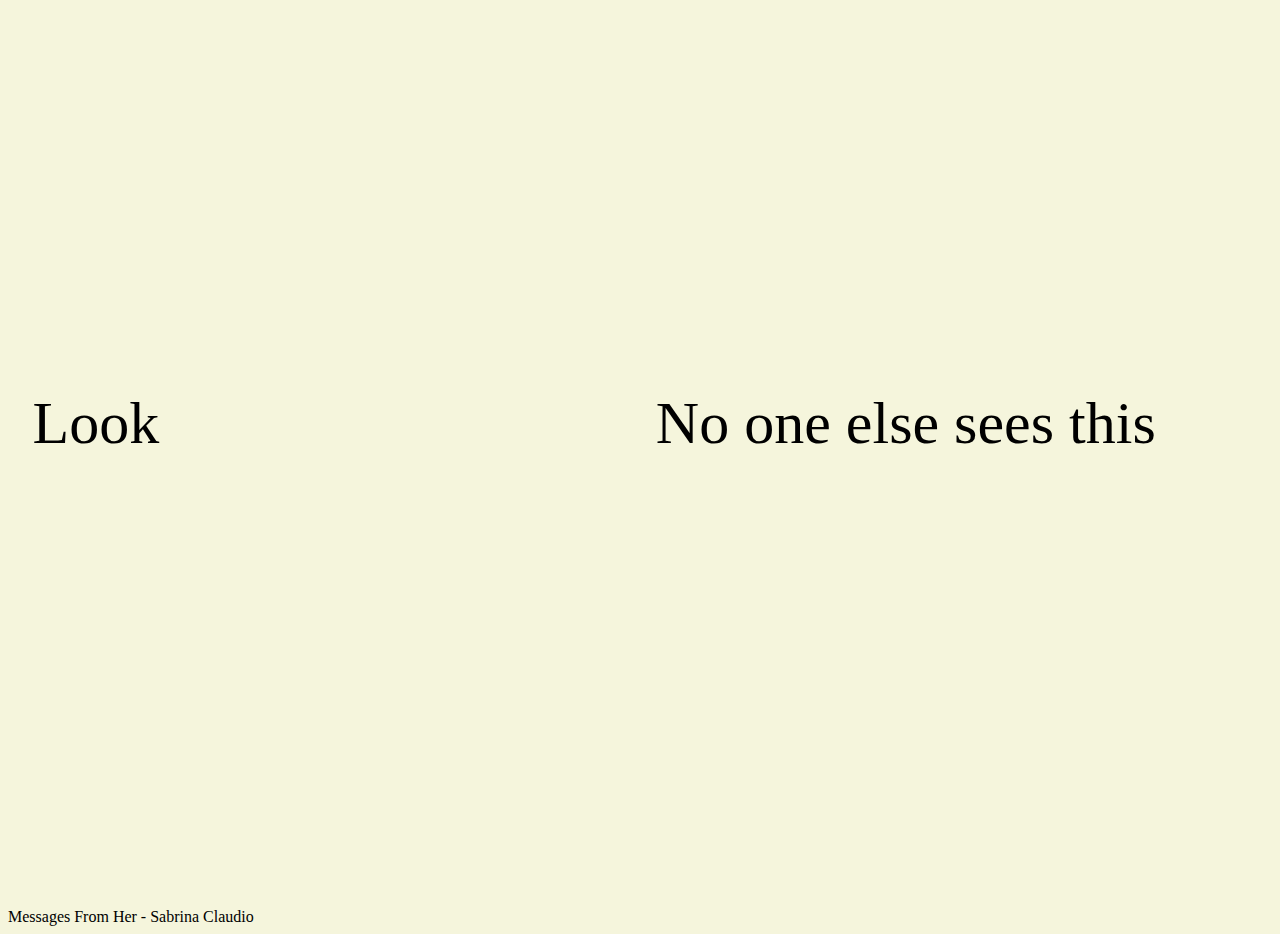
<file: index.html>
<!DOCTYPE html>
<html>
<head>
  <link rel="stylesheet" type="text/css" href="css/style.css">
</head>
<body>
    
    <div id="appear-section">
        <div class="appear-div">
            <span class="word1">Look</span>
            <span class="word2">how</span>
            <span class="word3">you</span>
            <span class="word4">found</span> 
            <span class="word5">me.</span>
            <span class="word6">No</span>
            <span class="word7">one</span>
            <span class="word8">else</span>
            <span class="word9">sees</span>
            <span class="word10">this</span>
            <span class="word11">but</span>
            <span class="word12">you,</span>
            <span class="word13">but</span>
            <span class="word14"><a href="secondPage/secondpage.html">you.</a></span>
        </div>
    </div>
    
    <footer>
        Messages From Her - Sabrina Claudio
    </footer>

</body>
</html>
</file>
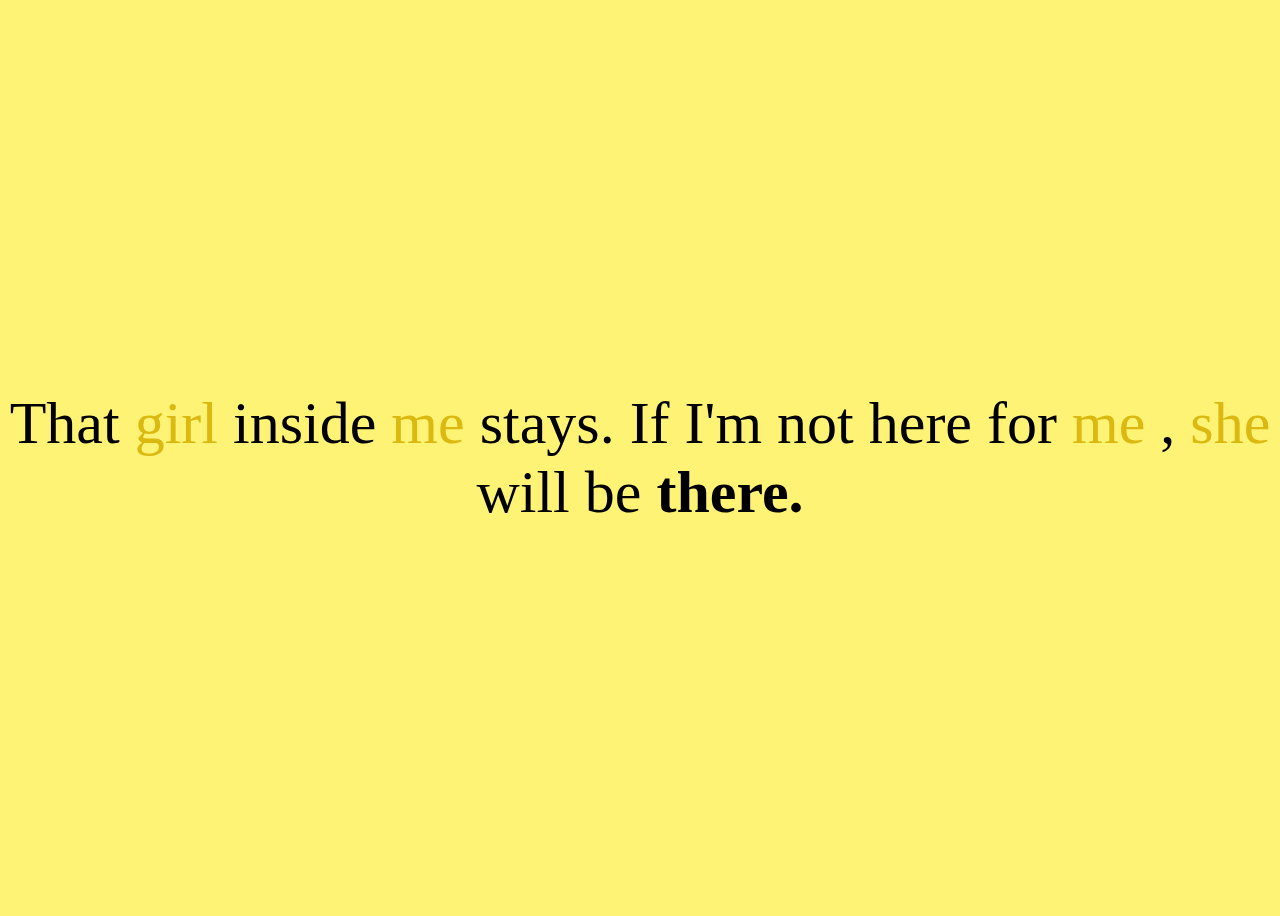
<file: fifthPage/fifthPage.html>
<!DOCTYPE html>
<html>
<head>
  <link rel="stylesheet" type="text/css" href="css/style.css">
</head>
<body>

    <div id="word-section">
        <div class="word-div">
            <span class="word1">That</span>
            <span class="word2">girl</span>
            <span class="word3">inside</span>
            <span class="word4">me</span>
            <span class="word5">stays.</span>
            <span class="word6">If</span>
            <span class="word7">I'm</span>
            <span class="word8">not</span>
            <span class="word9">here</span>
            <span class="word10">for</span>
            <span class="word11">me</span>
            <span class="comma">,</span>
            <span class="word12">she</span>
            <span class="word13">will</span>
            <span class="word14">be</span>
            <span class="word15"><a href="/sixthPage/sixthpage.html">there.</a></span>
        </div>
    </div>

</body>
</html>
</file>
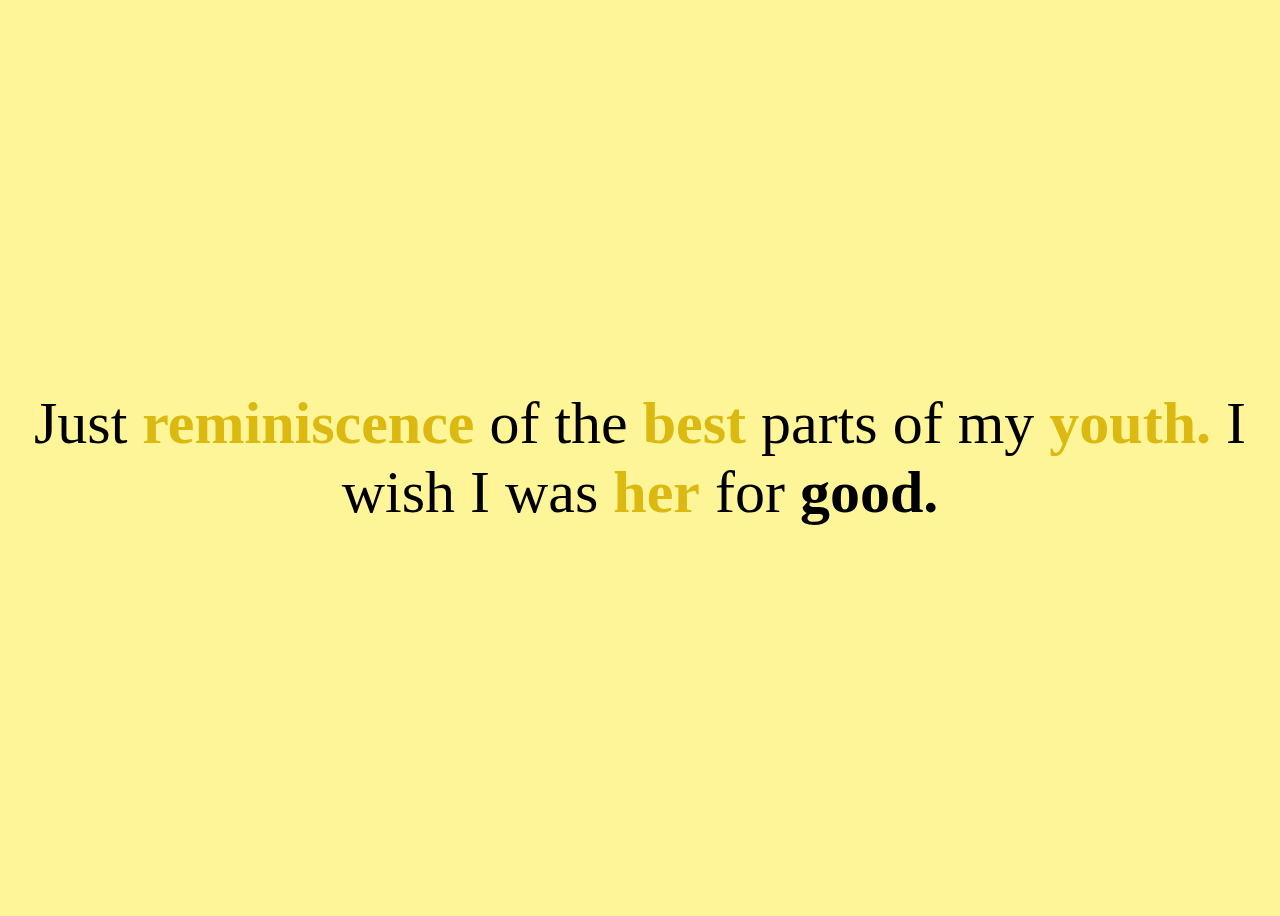
<file: fourthPage/fourthpage.html>
<!DOCTYPE html>
<html>
<head>
  <link rel="stylesheet" type="text/css" href="css/style.css">
</head>
<body>

    <div id="word-section">
        <div class="word-div">
            <span class="word1">Just</span>
            <span class="word2">reminiscence</span>
            <span class="word3">of</span>
            <span class="word4">the</span>
            <span class="word5">best</span>
            <span class="word6">parts</span>
            <span class="word7">of</span>
            <span class="word8">my</span>
            <span class="word9">youth.</span>
            <span class="word10">I</span>
            <span class="word11">wish</span>
            <span class="word12">I</span>
            <span class="word13">was</span>
            <span class="word14">her</span>
            <span class="word15">for</span>
            <span class="word16"><a href="/fifthPage/fifthPage.html">good.</a></span>
        </div>
    </div>

</body>
</html>
</file>
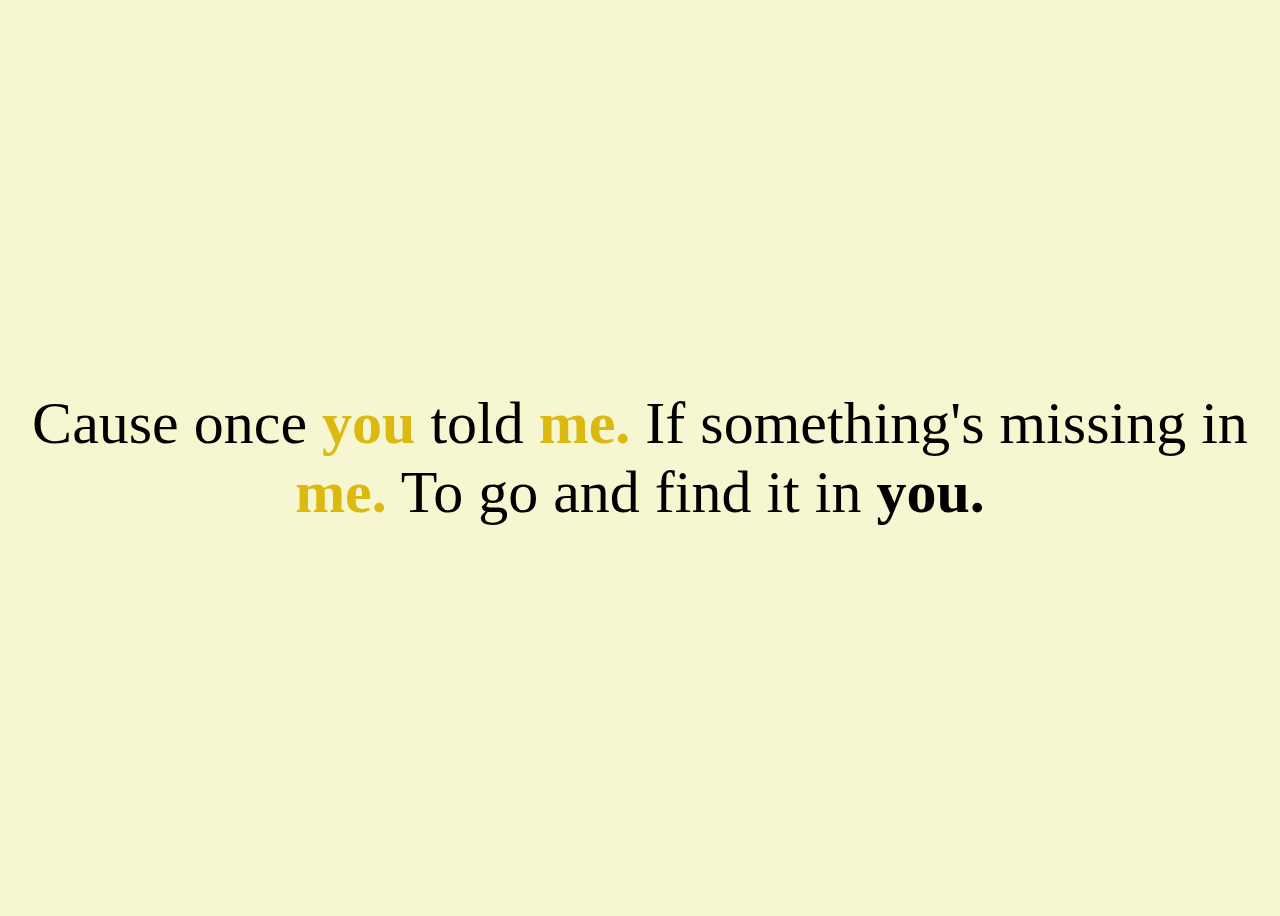
<file: secondPage/secondpage.html>
<!DOCTYPE html>
<html>
<head>
  <link rel="stylesheet" type="text/css" href="css/style.css">
</head>
<body>

    <div id="word-section">
        <div class="word-div">
            <span class="word1">Cause</span>
            <span class="word2">once</span>
            <span class="word3">you</span>
            <span class="word4">told</span> 
            <span class="word5">me.</span>
            <span class="word6">If</span>
            <span class="word7">something's</span>
            <span class="word8">missing</span>
            <span class="word9">in</span>
            <span class="word10">me.</span>
            <span class="word11">To</span>
            <span class="word12">go</span>
            <span class="word13">and</span>
            <span class="word14">find</span>
            <span class="word15">it</span>
            <span class="word16">in</span>
            <span class="word17"><a href="/thirdPage/thirdpage.html">you.</a></span>
        </div>
    </div>




</body>
</html>
</file>
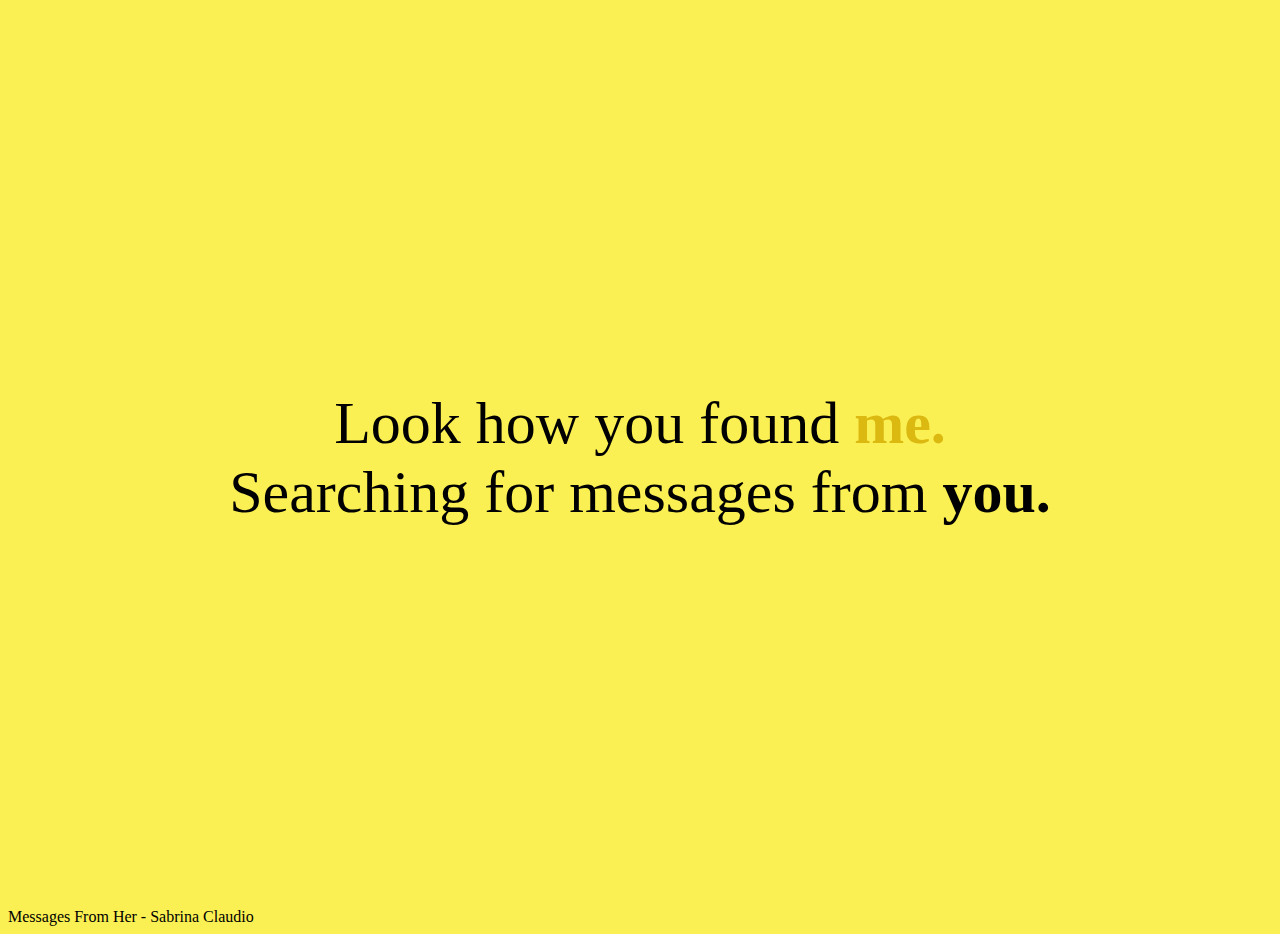
<file: seventhPage/seventhpage.html>
<!DOCTYPE html>
<html>
<head>
  <link rel="stylesheet" type="text/css" href="css/style.css">
</head>
<body>

    <div id="word-section">
        <div class="word-div">
            <span class="word1">Look</span>
            <span class="word2">how</span>
            <span class="word3">you</span>
            <span class="word4">found</span>
            <span class="word5">me.</span>
        <br>
            <span class="word6">Searching</span>
            <span class="word7">for</span>
            <span class="word8">messages</span>
            <span class="word9">from</span>
            <span class="word10"><a href="/index.html">you.</a></span>
        </div>
    </div>

    <footer>
        Messages From Her - Sabrina Claudio
    </footer>

</body>
</html>
</file>
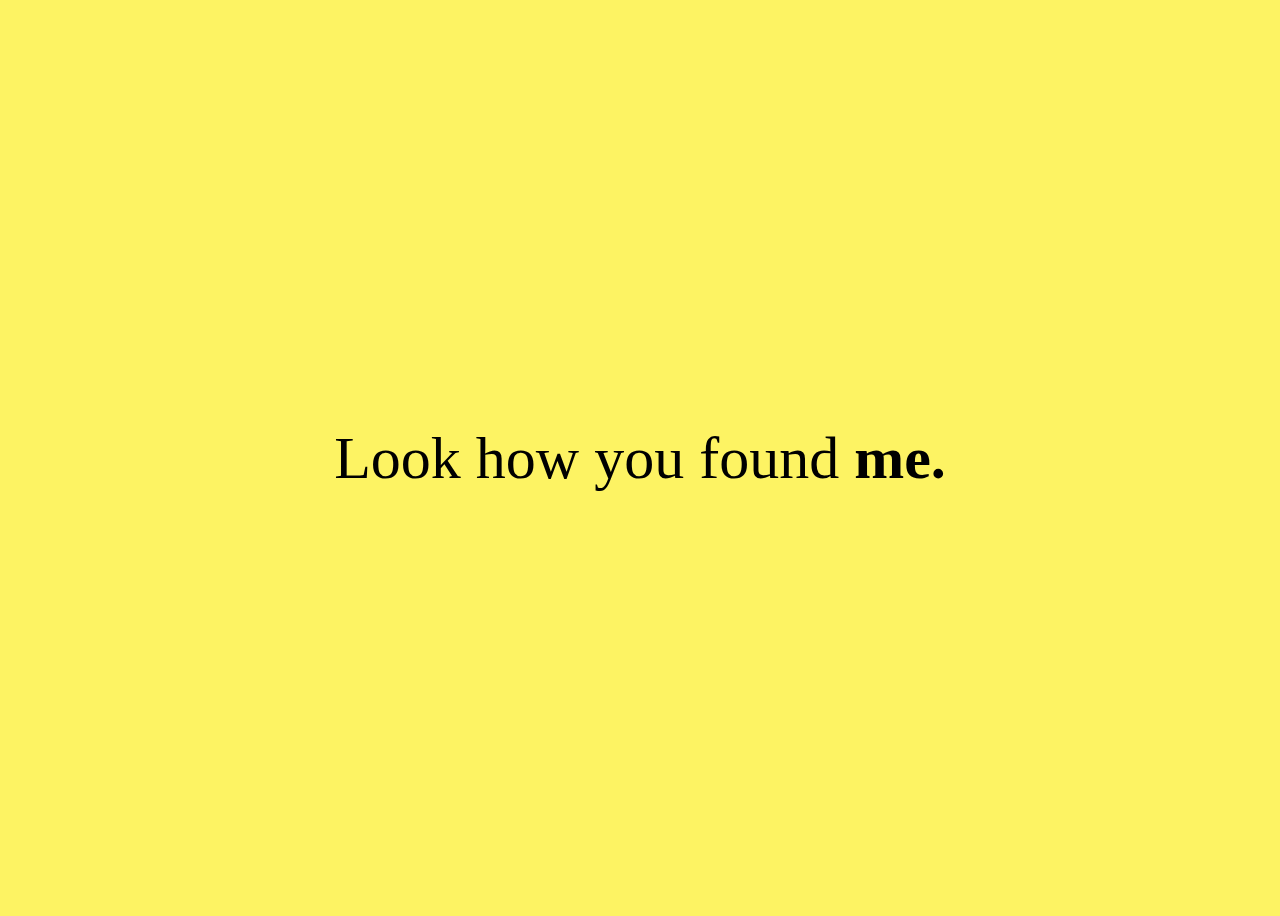
<file: sixthPage/sixthpage.html>
<!DOCTYPE html>
<html>
<head>
  <link rel="stylesheet" type="text/css" href="css/style.css">
</head>
<body>

    <div id="word-section">
        <div class="word-div">
            <span class="word1">Look</span>
            <span class="word2">how</span>
            <span class="word3">you</span>
            <span class="word4">found</span>
            <span class="word5"><a href="/seventhPage/seventhpage.html">me.</a></span>
        </div>
    </div>

</body>
</html>
</file>
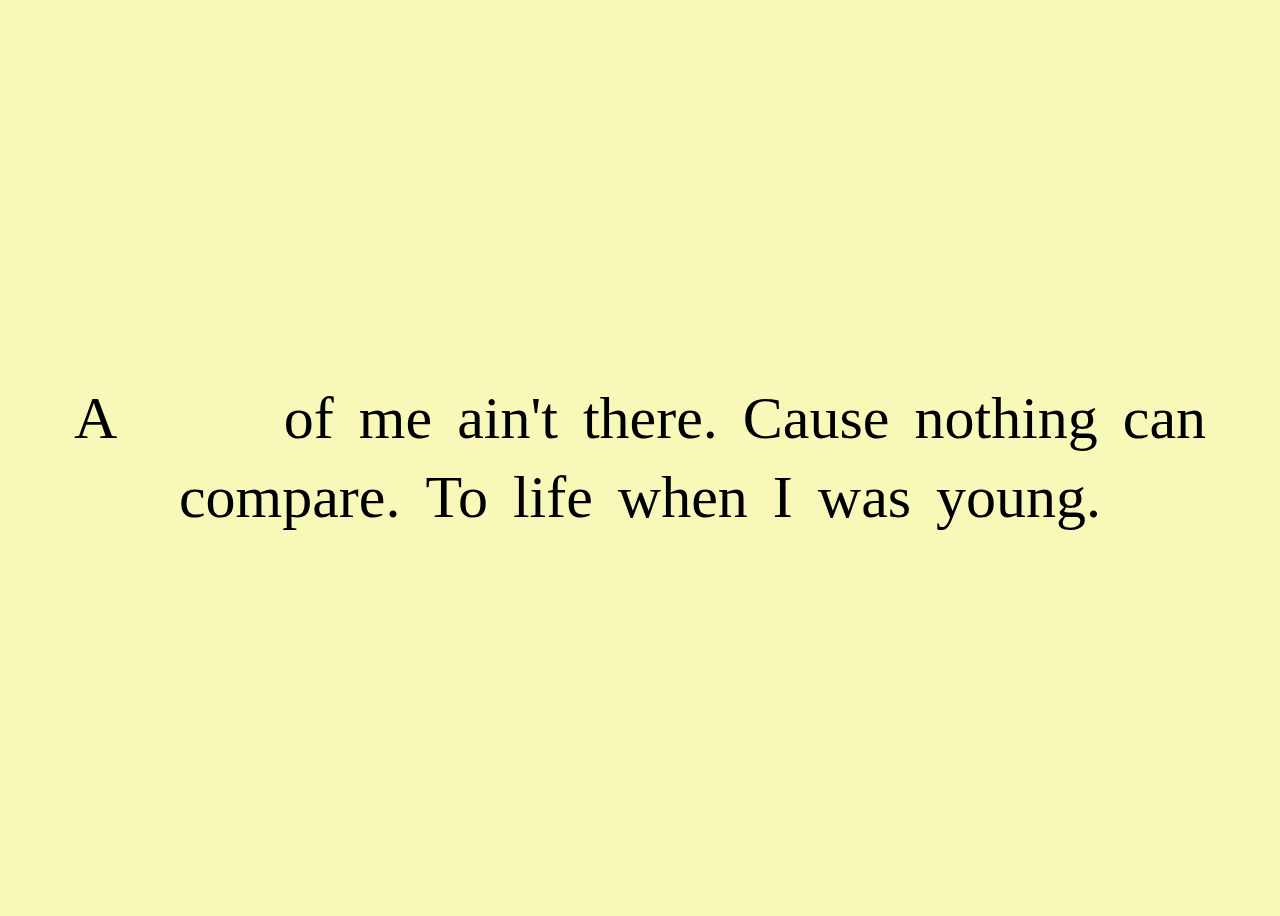
<file: thirdPage/thirdpage.html>
<!DOCTYPE html>
<html>
<head>
  <link rel="stylesheet" type="text/css" href="css/style.css">
</head>
<body>

    <div id="blink-section">
        <div class="blink-div">
            <span class="word1">A</span>
            <span class="word2"><a href="/fourthPage/fourthpage.html">piece</a></span>
            <span class="word3">of</span>
            <span class="word4">me</span>
            <span class="word5">ain't</span>
            <span class="word6">there.</span>
            <span class="word7">Cause</span>
            <span class="word8">nothing</span>
            <span class="word9">can</span>
            <span class="word10">compare.</span>
            <span class="word11">To</span>
            <span class="word12">life</span>
            <span class="word13">when</span>
            <span class="word14">I</span>
            <span class="word15">was</span>
            <span class="word16">young.</span>
        </div>
    </div>
    



</body>
</html>
</file>
<file: css/style.css>
body {
  font-family: 'Times New Roman', Times, serif;
  background-color: beige;
}

@keyframes wordAnimation {
    0% {
      opacity: 0;
    }
    100% {
      opacity: 1;
    }
  }

    @keyframes LeftToRight {
    0% {
      transform: translateX(-100%);
    }
    100% {
      transform: translateX(0);
    }
  }

  #appear-section {
    text-align: center;
    width: 100%;
    height: 100vh;
    display: flex;
    flex-direction: column;
    justify-content: space-around;
    align-items: center;
    width: 100%;
    height: 100vh;
    font-size: 60px;
  }
  
.word1 {
    color: rgb(0, 0, 0);
  }

.word2 {
    animation: wordAnimation 0s ease-in-out;
    animation-delay: 0s;
    opacity: 0;
    transition: opacity 0.3s;
    color: rgb(0, 0, 0);
}

.word3 {
    animation: wordAnimation 0s ease-in-out;
    animation-delay: 0s;
    opacity: 0;
    transition: opacity 0.3s;
    color: rgb(219, 185, 16);
}

.word4 {
    animation: wordAnimation 0s ease-in-out;
    animation-delay: 0s;
    opacity: 0;
    transition: opacity 0.3s;
    color: rgb(219, 185, 16);
}

.word5 {
    animation: wordAnimation 0s ease-in-out;
    animation-delay: 0s;
    opacity: 0;
    transition: opacity 0.3s;
    color: rgb(219, 185, 16);
}

.word6 {
    color: rgb(0, 0, 0);
}

.word7 {
    color: rgb(0, 0, 0);
}

.word8 {
    color: rgb(0, 0, 0);
}

.word9 {
    color: rgb(0, 0, 0);
}

.word10 {
    color: rgb(0, 0, 0);
}

.word11 {
    animation: wordAnimation 0s ease-in-out;
    animation-delay: 0s;
    opacity: 0;
    transition: opacity 0.3s;
    color: rgb(0, 0, 0);
}

.word12 {
    animation: wordAnimation 0s ease-in-out;
    animation-delay: 0s;
    opacity: 0;
    transition: opacity 0.3s;
    color: rgb(219, 185, 16);
}

.word13 {
    animation: wordAnimation 0s ease-in-out;
    animation-delay: 0s;
    opacity: 0;
    transition: opacity 0.3s;
    color: rgb(0, 0, 0);
}

.word14 {
    animation: wordAnimation 0s ease-in-out;
    animation-delay: 0s;
    opacity: 0;
    transition: opacity 0.3s;
    color: rgb(219, 185, 16);
}

.word14 a {
  text-decoration: none;
  outline: none;
}

.appear-div .word2:hover {
    opacity: 1;
    transition: opacity 1s;
    transition-delay: 0s;
    color: rgb(0, 0, 0);
}

.appear-div .word3:hover {
    opacity: 1;
    transition: opacity 1s;
    transition-delay: 0s;
    color: rgb(219, 185, 16);
}

.appear-div .word4:hover {
    opacity: 1;
    transition: opacity 1s;
    transition-delay: 0s;
    color: rgb(219, 185, 16);
}

.appear-div .word5:hover {
    opacity: 1;
    transition: opacity 1s;
    transition-delay: 0s;
    color: rgb(219, 185, 16);
}

.appear-div .word6:hover {
    opacity: 1;
    transition: opacity 1s;
    transition-delay: 0s;
    color: rgb(0, 0, 0);
}

.appear-div .word7:hover {
    opacity: 1;
    transition: opacity 1s;
    transition-delay: 0s;
    color: rgb(0, 0, 0);
}

.appear-div .word8:hover {
    opacity: 1;
    transition: opacity 1s;
    transition-delay: 0s;
    color: rgb(0, 0, 0);
}

.appear-div .word9:hover {
    opacity: 1;
    transition: opacity 1s;
    transition-delay: 0s;
    color: rgb(0, 0, 0);
}

.appear-div .word10:hover {
    opacity: 1;
    transition: opacity 1s;
    transition-delay: 0s;
    color: rgb(0, 0, 0);
}

.appear-div .word11:hover {
    opacity: 1;
    transition: opacity 1s;
    transition-delay: 0s;
    color: rgb(0, 0, 0);
}

.appear-div .word12:hover {
    opacity: 1;
    transition: opacity 1s;
    transition-delay: 0s;
    color: rgb(219, 185, 16);
}

.appear-div .word13:hover {
    opacity: 1;
    transition: opacity 1s;
    transition-delay: 0s;
    color: rgb(0, 0, 0);
}

.appear-div .word14:hover {
    opacity: 1;
    transition: opacity 1s;
    transition-delay: 0s;
    color: rgb(219, 185, 16);
}

.appear-div .word14 a {
  text-decoration: none;
  outline: none;
  color: inherit;
}
</file>
<file: fifthPage/css/style.css>
body {
    font-family: 'Times New Roman', Times, serif;
    background-color: rgb(255, 243, 117)
  }

  #word-section {
    text-align: center;
    width: 100%;
    height: 100vh;
    display: flex;
    flex-direction: column;
    justify-content: space-around;
    align-items: center;
    width: 100%;
    height: 100vh;
    font-size: 60px;
  }

  @keyframes SMALLFontSize {
    0% {
      font-size: 0px;
    }
    100% {
      font-size: 60px;
      
    }
  }

.word3 {
    animation: SMALLFontSize 3s ease-in-out 1s both;
  }

  @keyframes BIGFontSize {
    0% {
      font-size: 0px;
    }
    100% {
      font-size: 80px;
    }
      
    }

  .word15 {
    animation: BIGFontSize 2.5s ease-in-out 7.5s both
  }

  .word15 {
    font-weight: bold;
  }

  .word15 a {
    text-decoration: none;
    outline: none;
    color: inherit;
  }

  .word-div .word15:hover {
    color: rgb(219, 185, 16);
}
    

  @keyframes fadeIn {
    0% {
      opacity: 0;
      transform: translateY(20px);
    }
    100% {
      opacity: 1;
      transform: translateY(0);
    }
  }
  
  .word1 {
    animation: fadeIn 1s ease-in-out 0.5s both;
  }
  
  .word2 {
    animation: fadeIn 1s ease-in-out 1s both;
    color: rgb(219, 185, 16);
    font-size: 60px;
  }

  .word4 {
    animation: fadeIn 1s ease-in-out 2s both;
    color: rgb(219, 185, 16);
    font-size: 60px;
  }
  
  .word5 {
    animation: fadeIn 1s ease-in-out 2.5s both;
  }
  
  .word6 {
    animation: fadeIn 1s ease-in-out 3s both;
  }
  
  .word7 {
    animation: fadeIn 1s ease-in-out 3.5s both;
  }
  
  .word8 {
    animation: fadeIn 1s ease-in-out 4s both;
  }
  
  .word9 {
    animation: fadeIn 1s ease-in-out 4.5s both;
  }
  
  .word10 {
    animation: fadeIn 1s ease-in-out 5s both;
  }
  
  .word11 {
    animation: fadeIn 1s ease-in-out 5.5s both;
    color: rgb(219, 185, 16);
    font-size: 60px;
  }
  
  .comma {
    animation: fadeIn 1s ease-in-out 5.5s both;
    color: black;
    font-size: 60px;
  }
  
  .word12 {
    animation: fadeIn 1s ease-in-out 6s both;
    color: rgb(219, 185, 16);
    font-size: 60px;
  }
  
  .word13 {
    animation: fadeIn 1s ease-in-out 6.5s both;
  }
  
  .word14 {
    animation: fadeIn 1s ease-in-out 7s both;
  }
</file>
<file: fourthPage/css/style.css>
body {
    font-family: 'Times New Roman', Times, serif;
    background-color: rgb(254, 245, 152)
  }

  #word-section {
    text-align: center;
    width: 100%;
    height: 100vh;
    display: flex;
    flex-direction: column;
    justify-content: space-around;
    align-items: center;
    width: 100%;
    height: 100vh;
    font-size: 60px;
  }

  @keyframes fadeIn {
    0% {
      opacity: 0;
      transform: translateY(20px);
    }
    100% {
      opacity: 1;
      transform: translateY(0);
    }
  }
  
  .word1 {
    animation: fadeIn 1s ease-in-out 0.5s both;
  }
  
  .word2 {
    animation: fadeIn 1s ease-in-out 1s both;
  }
  
  .word3 {
    animation: fadeIn 1s ease-in-out 1.5s both;
  }
  
  .word4 {
    animation: fadeIn 1s ease-in-out 2s both;
  }
  
  .word5 {
    animation: fadeIn 1s ease-in-out 2.5s both;
  }
  
  .word6 {
    animation: fadeIn 1s ease-in-out 3s both;
  }
  
  .word7 {
    animation: fadeIn 1s ease-in-out 3.5s both;
  }
  
  .word8 {
    animation: fadeIn 1s ease-in-out 4s both;
  }
  
  .word9 {
    animation: fadeIn 1s ease-in-out 4.5s both;
  }
  
  .word10 {
    animation: fadeIn 1s ease-in-out 5s both;
  }
  
  .word11 {
    animation: fadeIn 1s ease-in-out 5.5s both;
  }
  
  .word12 {
    animation: fadeIn 1s ease-in-out 6s both;
  }
  
  .word13 {
    animation: fadeIn 1s ease-in-out 6.5s both;
  }
  
  .word14 {
    animation: fadeIn 1s ease-in-out 7s both;
  }
  
  .word15 {
    animation: fadeIn 1s ease-in-out 7.5s both;
  }
  
  .word16 {
    animation: fadeIn 1s ease-in-out 8s both;
  }
  
  
.word2 {
    color: rgb(219, 185, 16);
    font-weight: bold;
    font-size: 60px;
}

.word5 {
    color: rgb(219, 185, 16);
    font-weight: bold;
    font-size: 60px;
}

.word9 {
    color: rgb(219, 185, 16);
    font-weight: bold;
    font-size: 60px;
}

.word14 {
    color: rgb(219, 185, 16);
    font-weight: bold;
    font-size: 60px;
}

.word16 {
    font-weight: bold;
    font-size: 60px;
}

.word16 a {
    text-decoration: none;
    outline: none;
    color: inherit
}

.word-div .word16:hover {
    color: rgb(219, 185, 16);
}
</file>
<file: secondPage/css/style.css>
body {
    font-family: 'Times New Roman', Times, serif;
    background-color: rgb(246, 246, 209)
  }

  #word-section {
    text-align: center;
    width: 100%;
    height: 100vh;
    display: flex;
    flex-direction: column;
    justify-content: space-around;
    align-items: center;
    width: 100%;
    height: 100vh;
    font-size: 60px;
  }


  @keyframes fadeIn {
    0% {
      opacity: 0;
      transform: translateY(20px);
    }
    100% {
      opacity: 1;
      transform: translateY(0);
    }
  }
  
  .word1 {
    animation: fadeIn 1s ease-in-out 0.5s both;
  }
  
  .word2 {
    animation: fadeIn 1s ease-in-out 1s both;
  }
  
  .word3 {
    animation: fadeIn 1s ease-in-out 1.5s both;
  }
  
  .word4 {
    animation: fadeIn 1s ease-in-out 2s both;
  }
  
  .word5 {
    animation: fadeIn 1s ease-in-out 2.5s both;
  }
  
  .word6 {
    animation: fadeIn 1s ease-in-out 3s both;
  }
  
  .word7 {
    animation: fadeIn 1s ease-in-out 3.5s both;
  }
  
  .word8 {
    animation: fadeIn 1s ease-in-out 4s both;
  }

  .word9 {
    animation: fadeIn 1s ease-in-out 4.5s both;
  }
  
  .word10 {
    animation: fadeIn 1s ease-in-out 5s both;
  }
  
  .word11 {
    animation: fadeIn 1s ease-in-out 5.5s both;
  }
  
  .word12 {
    animation: fadeIn 1s ease-in-out 6s both;
  }
  
  .word13 {
    animation: fadeIn 1s ease-in-out 6.5s both;
  }
  
  .word14 {
    animation: fadeIn 1s ease-in-out 7s both;
  }
  
  .word15 {
    animation: fadeIn 1s ease-in-out 7.5s both;
  }
  
  .word16 {
    animation: fadeIn 1s ease-in-out 8s both;
  }
  
  .word17 {
    animation: fadeIn 1s ease-in-out 8.5s both;
  }


.word3 {
    color: rgb(219, 185, 16);
    font-weight: bold;
    font-size: 60px;
}

.word5 {
    color: rgb(219, 185, 16);
    font-weight: bold;
    font-size: 60px;

}

.word10 {
    color: rgb(219, 185, 16);
    font-weight: bold;
    font-size: 60px;
}

.word17 {
  font-weight: bold;
  color: black
}

.word17 a {
    text-decoration: none;
    outline: none;
    color: inherit;
  }

  .word-div .word17:hover {
    color: rgb(219, 185, 16);
}
</file>
<file: seventhPage/css/style.css>
body {
    font-family: 'Times New Roman', Times, serif;
    background-color: rgb(251, 240, 83)
  }

  #word-section {
    text-align: center;
    width: 100%;
    height: 100vh;
    display: flex;
    flex-direction: column;
    justify-content: space-around;
    align-items: center;
    width: 100%;
    height: 100vh;
    font-size: 60px;
  }

  .word5 {
    font-weight: bold;
    color: rgb(219, 185, 16);
  }

  .word5 a {
    text-decoration: none;
    outline: none;
    color: inherit;
  }
  
  @keyframes SMALLFontSize {
    0% {
      font-size: 0px;
    }
    100% {
      font-size: 60px;
      
    }
  }

  .word6 {
    animation: SMALLFontSize 1s ease-in-out 0.5s both;
  }
  
  .word7 {
    animation: SMALLFontSize 1.5s ease-in-out 1.5s both;
  }
  
  .word8 {
    animation: SMALLFontSize 2s ease-in-out 2.5s both;
  }
  
  .word9 {
    animation: SMALLFontSize 2.5s ease-in-out 3.5s both;
  }
  
  .word10 {
    animation: SMALLFontSize 3s ease-in-out 4.5s both;
  }
  
  .word10 {
    font-weight: bold;
    color: black;
  }

  .word10 a {
    text-decoration: none;
    outline: none;
    color: inherit;
  }

  .word-div .word10:hover {
    color: rgb(219, 185, 16);
}
</file>
<file: sixthPage/css/style.css>
body {
    font-family: 'Times New Roman', Times, serif;
    background-color: rgb(253, 243, 99)
  }

  #word-section {
    text-align: center;
    width: 100%;
    height: 100vh;
    display: flex;
    flex-direction: column;
    justify-content: space-around;
    align-items: center;
    width: 100%;
    height: 100vh;
    font-size: 60px;
  }

  @keyframes fadeIn {
    0% {
      opacity: 0;
      transform: translateY(20px);
    }
    100% {
      opacity: 1;
      transform: translateY(0);
    }
  }
  
  .word1 {
    animation: fadeIn 1s ease-in-out 0.5s both;
  }
  
  .word2 {
    animation: fadeIn 1s ease-in-out 1s both;
  }
  
  .word3 {
    animation: fadeIn 1s ease-in-out 1.5s both;
  }
  
  .word4 {
    animation: fadeIn 1s ease-in-out 2s both;
  }
  
  .word5 {
    animation: fadeIn 1s ease-in-out 2.5s both;
  }
  
  .word5 {
    font-weight: bold;
    color: black
  }

  .word5 a {
    text-decoration: none;
    outline: none;
    color: inherit;
  }
  
  .word-div .word5:hover {
    color: rgb(219, 185, 16);
}
</file>
<file: thirdPage/css/style.css>
body {
    font-family: 'Times New Roman', Times, serif;
    background-color: rgb(248, 248, 185);
}

#blink-section {
    text-align: center;
    width: 100%;
    height: 100vh;
    display: flex;
    flex-direction: column;
    justify-content: space-around;
    align-items: center;
    width: 100%;
    height: 100vh;
    font-size: 60px;
}

@keyframes blink {
    0% { opacity: 1; }
    50% { opacity: 0; }
    100% { opacity: 1; }
  }

  @keyframes wordAnimation {
    0% {
      opacity: 0;
    }
    100% {
      opacity: 1;
    }
  }
  
  #blink-section {
    display: flex;
    justify-content: center;
    align-items: center;
    height: 100vh;
  }

   .word2 {
    animation: wordAnimation 0s ease-in-out;
    animation-delay: 0s;
    opacity: 0;
    transition: opacity 0.3s;
    color: rgb(219, 185, 16);
}

  .blink-div .word2:hover {
    opacity: 1;
    transition: opacity 1s;
    transition-delay: 0s;
    color: rgb(219, 185, 16);
}

.word2 a {
    text-decoration: none;
    outline: none;
    color: inherit;
  }

.word1  {
    animation: blink 2.3s infinite;
    display: inline-block;
    padding: 5px;
}

.word3  {
    animation: blink 3s infinite;
    display: inline-block;
    padding: 5px;
}

.word4  {
    animation: blink 2s infinite;
    display: inline-block;
    padding: 5px;
}

.word5  {
    animation: blink 3.6s infinite;
    display: inline-block;
    padding: 5px;
}

.word6  {
    animation: blink 2.9s infinite;
    display: inline-block;
    padding: 5px;
}

.word7  {
    animation: blink 3.8s infinite;
    display: inline-block;
    padding: 5px;
}

.word8  {
    animation: blink 2.2s infinite;
    display: inline-block;
    padding: 5px;
}

.word9  {
    animation: blink 3.5s infinite;
    display: inline-block;
    padding: 5px;
}

.word10  {
    animation: blink 2.4s infinite;
    display: inline-block;
    padding: 5px;
}

.word11  {
    animation: blink 3.3s infinite;
    display: inline-block;
    padding: 5px;
}

.word12  {
    animation: blink 2.6s infinite;
    display: inline-block;
    padding: 5px;
}

.word13  {
    animation: blink 3.0s infinite;
    display: inline-block;
    padding: 5px;
}

.word14  {
    animation: blink 2.2s infinite;
    display: inline-block;
    padding: 5px;
}

.word15  {
    animation: blink 3.5s infinite;
    display: inline-block;
    padding: 5px;
}

.word16  {
    animation: blink 2.8s infinite;
    display: inline-block;
    padding: 5px;
}

.word17  {
    animation: blink 3.7s infinite;
    display: inline-block;
    padding: 5px;
}
</file>
